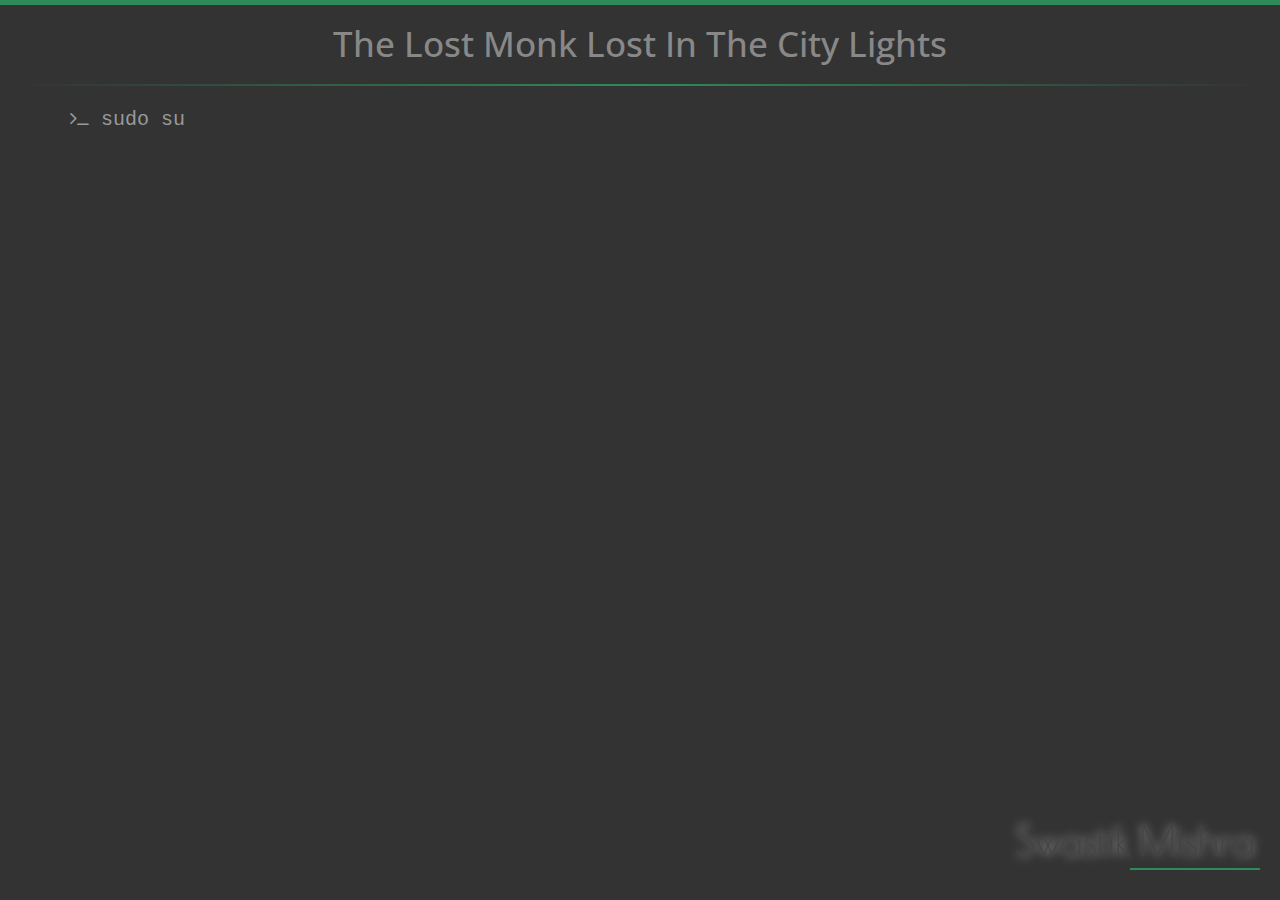
<file: index.html>
<!--
<?php
  $ip = getenv('HTTP_CLIENT_IP')?:
  getenv('HTTP_X_FORWARDED_FOR')?:
  getenv('HTTP_X_FORWARDED')?:
  getenv('HTTP_FORWARDED_FOR')?:
  getenv('HTTP_FORWARDED')?:
  getenv('REMOTE_ADDR');
  $ip = '103.61.255.53'; //or any other IP here
  $s = file_get_contents('http://ip2c.org/'.$ip);
  $country_code = null;
  switch($s[0])
  {
    case '0':
      $country_code = null;
      break;
    case '1':
      $reply = explode(';',$s);
      /*echo '<br>Two-letter: '.$reply[1];
      echo '<br>Three-letter: '.$reply[2];
      echo '<br>Full name: '.$reply[3];*/
      $country_code = $reply[1];
      break;
    case '2':
      $country_code = null;
      break;
  }
?>-->
<!DOCTYPE html>
<html lang="en">
  <head>
    <meta charset="utf-8">
    <meta http-equiv="X-UA-Compatible" content="IE=edge">
    <meta name="viewport" content="width=device-width, initial-scale=1">
    <title>Swastik Mishra</title>
    <link href="css/bootstrap.min.css" rel="stylesheet">
    <link rel="stylesheet" href="css/index.css">
    <link rel="stylesheet" href="https://maxcdn.bootstrapcdn.com/font-awesome/4.6.3/css/font-awesome.min.css">
    <link href="https://fonts.googleapis.com/css?family=Josefin+Sans|Open+Sans+Condensed:300|Poiret+One|Yanone+Kaffeesatz" rel="stylesheet">
  </head>
  <body>
    <div class="container-fluid">
      <div class="row">
        <div class="col-sm-12">
          <h1 class="heading">The Lost Monk Lost In The City Lights</h1>
          <hr class="faded"/>
        </div>
      </div>
    </div>  

    <img id="loader" src="img/loader2.svg">

    <div class="container" id="MainContainer">
      <div class="row">
        <div class="col-sm-12">
          <p id="cursor"></p>
        </div>
      </div>
    </div>

  	<div class="staticProfile">
  		<h1 id="staticProfileh1" onclick="showMyLinks()">Swastik Mishra</h1>
  		<a href="#"><i class="fa fa-linkedin"></i></a>
  		<a href="#"><i class="fa fa-github"></i></a>
  		<a href="#"><i class="fa fa-youtube"></i></a>
  		<a href="#"><i class="fa fa-google"></i></a>
  		<a href="#"><i class="fa fa-whatsapp"></i></a>
  		<a href="#"><i class="fa fa-instagram"></i></a>
  	</div>

    <script src="js/jquery.js"></script>
    <script src="js/bootstrap.min.js"></script>
    <script src="js/history.js"></script>
    <script>
      $(document).ready(function() {
        document.getElementById("loader").style.opacity = "0";
      });
      var homeUrl = "http://localhost/jyotik/";
    	var show = false;
    	function showMyLinks(){
    		var elements = document.getElementsByClassName('staticProfile')[0].getElementsByTagName('a');
    		if(show == false){
          $('#staticProfileh1').addClass("active");
    			for(var x = 0; x < elements.length; x++)
    				elements[x].className = "active";
    			show = true;
    		}else{
          $('#staticProfileh1').removeClass("active");
    			for(var x = 0; x < elements.length; x++)
    				elements[x].className = "";
    			show = true;
    			show = false;
    		}	
    	}

      var lines = 0;
      var str = ['sudo su -',
                '[sudo] password of my life : xxxxx',
                "Hey. It's me, the lost monk in the city lights. Hmm, sounds weird, but yes I am lost in the city lights.",
                "I guess you are from Rajasthan, except the case you are running a vpn or a tor browser. And if so, I doubt your presence on my website. Just kidding.",
                "I am friendly with this extensions .php .js .css .html .c .cpp .py .jar .java .sql, even though they scare me a lot of time.",
                "I like sublime text, visual studio code, atom, phpstorm, android studio, eclipse, netbeans for coding.",
                "I am still learning, and will be learning always, I love to learn. To code.",
                "I also love to write, and I write here ",
                "I have made these two apps for android phones. "];
      var link = ['<a href="#">blogs.thelostmonkinthecitylights.me</a>',
                  '<a href="yvd.html">Youtube Video Audio Downloader</a> and ',
                  '<a href="dinstagram.html">DInstagram.</a>'
                  ];

      var element = document.getElementById("cursor");
      var i = 0;
      
      function injectText(temp_str){
          setTimeout(function(){
            if(i < temp_str.length){
              element.innerHTML += temp_str.charAt(i);
              injectText(temp_str);
              i++;
            }
            else{
              if(lines == 7)
                element.innerHTML += link[0]; 
              if(lines == 8)
                element.innerHTML += link[1]+link[2]; 
              lines++;
              i = 0;
              console.log(lines);
              if(lines < str.length){
                /*if(lines%2 == 0 && lines > 2){
                  let str1 = element.innerHTML.split('<br>')[element.innerHTML.split('<br>').length-1];
                  let str2 = element.innerHTML.split('<br>')[element.innerHTML.split('<br>').length-2];
                  let str3 = element.innerHTML.split('<br>')[element.innerHTML.split('<br>').length-3];
                  element.innerHTML = str3+"<br>"+str2+"<br>"+str1;
                }*/
                element.innerHTML += "<br/><i class='fa fa-terminal'></i> ";
                injectText(str[lines]);
              } } }, 80);
      }
      element.innerHTML += "<i class='fa fa-terminal'></i> ";
      injectText(str[lines]);

      var imageCounter = 0;
      function showImage(){
        var images = document.getElementsByClassName('poster');
        if(images.length > 0){
          for(var x = 0 ; x < images.length; x++)
            if(x == imageCounter)
              images[x].className = "center-block poster active";
            else
              images[x].className = "center-block poster";
          imageCounter = imageCounter < images.length-1 ? imageCounter+1 : 0;
        }
      }
      setInterval(showImage, 3500);

      var degrees = 0;
      function animateButtonBackground(){
        var btn = document.getElementsByClassName('download');
        if(btn.length > 0){
          btn = btn[0];
          btn.style.background = "linear-gradient("+degrees+"deg, seagreen 0%, #444 100%)";
          degrees < 365 ? degrees++ : degrees = 0; 
        }
      }
      setInterval(animateButtonBackground, 100);
    </script>
  </body>
</html>
</file>
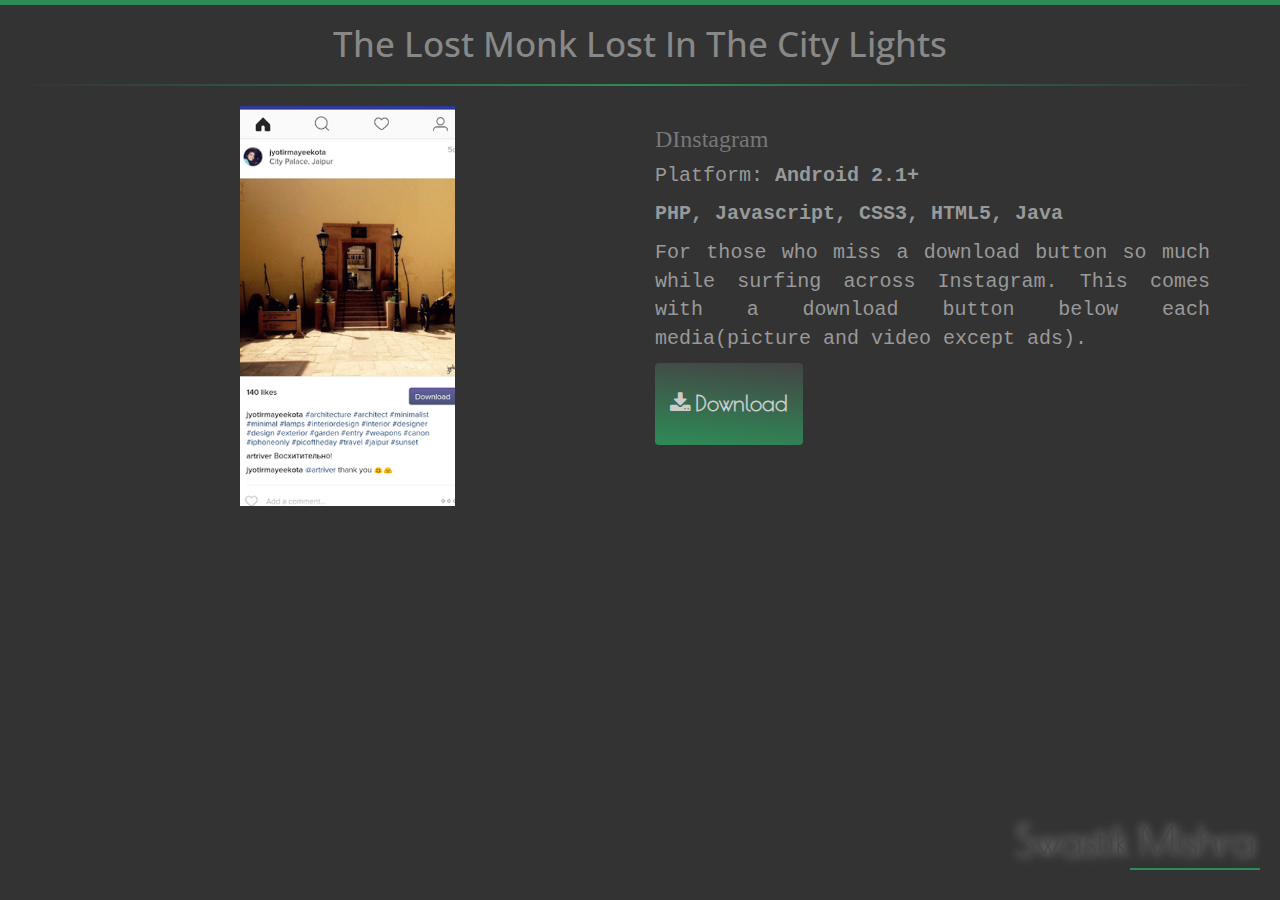
<file: dinstagram.html>
<!DOCTYPE html>
<html lang="en">
  <head>
    <meta charset="utf-8">
    <meta http-equiv="X-UA-Compatible" content="IE=edge">
    <meta name="viewport" content="width=device-width, initial-scale=1">
    <title>Swastik Mishra</title>
    <link href="css/bootstrap.min.css" rel="stylesheet">
    <link rel="stylesheet" href="css/index.css">
    <link rel="stylesheet" href="https://maxcdn.bootstrapcdn.com/font-awesome/4.6.3/css/font-awesome.min.css">
    <link href="https://fonts.googleapis.com/css?family=Josefin+Sans|Open+Sans+Condensed:300|Poiret+One|Yanone+Kaffeesatz" rel="stylesheet">
  </head>
  <body>
    <div class="container-fluid">
      <div class="row">
        <div class="col-sm-12">
          <h1 class="heading">The Lost Monk Lost In The City Lights</h1>
          <hr class="faded"/>
        </div>
      </div>
    </div>  

    <img id="loader" src="img/loader2.svg">

    <div class="container" id="MainContainer">
      <div class="row">
        <div class="col-lg-6 col-md-6 col-sm-12">
          <img src="img/dinstagram/1.png" class="center-block poster activeImage">
          <img src="img/dinstagram/2.png" class="center-block poster">
          <img src="img/dinstagram/3.png" class="center-block poster">
          <img src="img/dinstagram/4.png" class="center-block poster">
          <img src="img/dinstagram/5.png" class="center-block poster">
          <img src="img/dinstagram/6.png" class="center-block poster">
          <img src="img/dinstagram/7.png" class="center-block poster">
        </div>
        <div class="col-lg-6 col-md-6 col-sm-12 content">
          <h3>DInstagram</h3>
          <p>Platform: <b>Android 2.1+</b></p>
          <p><b>PHP, Javascript, CSS3, HTML5, Java</b></p>
          <p>For those who miss a download button so much while surfing across Instagram. This comes with a download button below each media(picture and video except ads).</p>
          <button class="download" onclick="javascript: window.open('src/dinstagram.apk')"><i class="fa fa-download"></i> Download</button>
        </div>
      </div>
    </div>

    <div class="staticProfile">
      <h1 id="staticProfileh1" onclick="showMyLinks()">Swastik Mishra</h1>
      <a href="#"><i class="fa fa-linkedin"></i></a>
      <a href="#"><i class="fa fa-github"></i></a>
      <a href="#"><i class="fa fa-youtube"></i></a>
      <a href="#"><i class="fa fa-google"></i></a>
      <a href="#"><i class="fa fa-whatsapp"></i></a>
      <a href="#"><i class="fa fa-instagram"></i></a>
    </div>

    <script src="js/jquery.js"></script>
    <script src="js/bootstrap.min.js"></script>
    <script>
    $(document).ready(function() {
      document.getElementById("loader").style.opacity = "0";
    });
      var show = false;
      function showMyLinks(){
        var elements = document.getElementsByClassName('staticProfile')[0].getElementsByTagName('a');
        if(show == false){
          $('#staticProfileh1').addClass("active");
          for(var x = 0; x < elements.length; x++)
            elements[x].className = "active";
          show = true;
        }else{
          $('#staticProfileh1').removeClass("active");
          for(var x = 0; x < elements.length; x++)
            elements[x].className = "";
          show = true;
          show = false;
        } 
      }
      var imageCounter = 0;
      function showImage(){
        var images = document.getElementsByClassName('poster');
        if(images.length > 0){
          for(var x = 0 ; x < images.length; x++)
            if(x == imageCounter)
              images[x].className = "center-block poster activeImage";
            else
              images[x].className = "center-block poster";
          imageCounter = imageCounter < images.length-1 ? imageCounter+1 : 0;
        }
      }
      setInterval(showImage, 3500);

      var degrees = 0;
      function animateButtonBackground(){
        var btn = document.getElementsByClassName('download');
        if(btn.length > 0){
          btn = btn[0];
          btn.style.background = "linear-gradient("+degrees+"deg, seagreen 0%, #444 100%)";
          degrees < 365 ? degrees++ : degrees = 0; 
        }
      }
      setInterval(animateButtonBackground, 100);
    </script>
  </body>
</html>
</file>
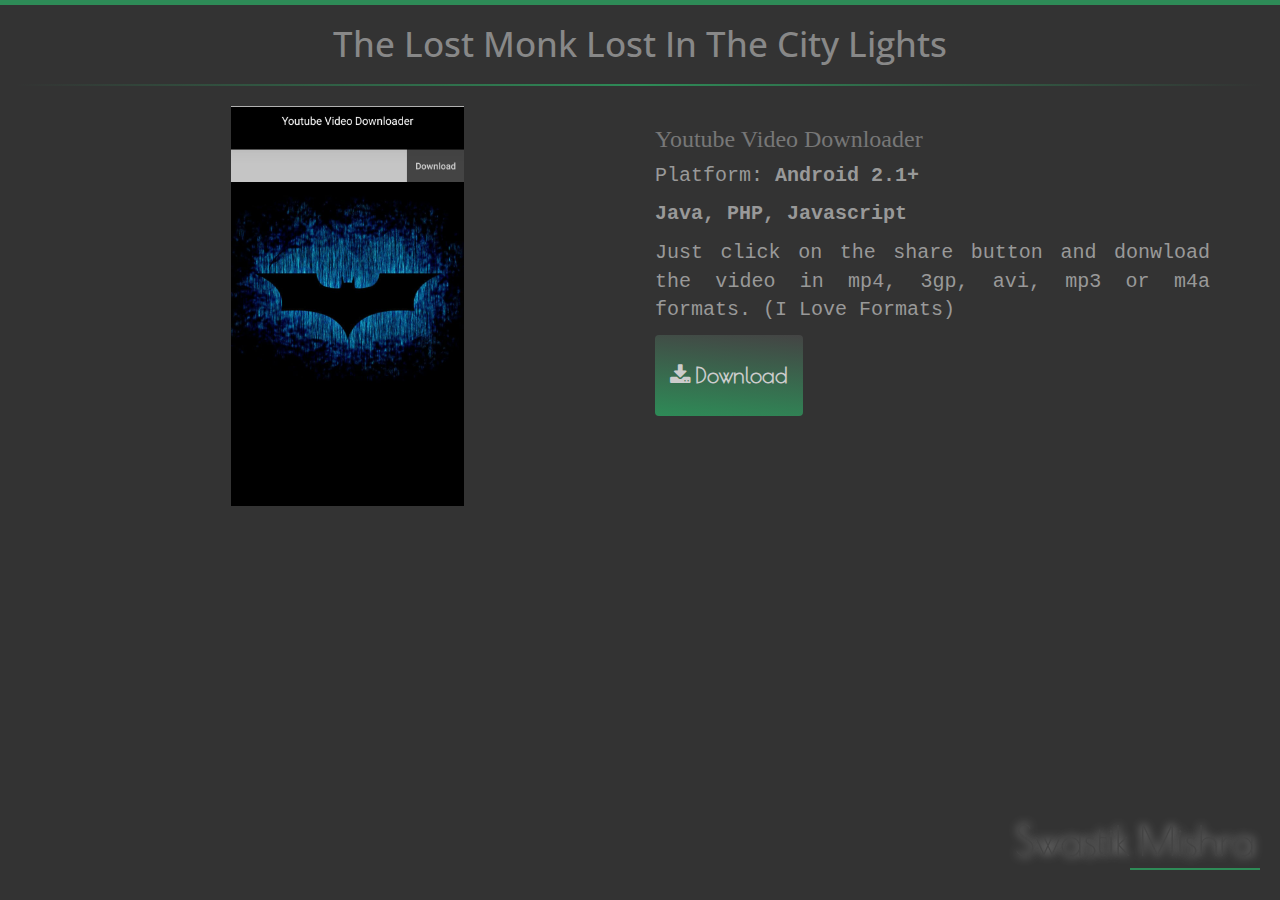
<file: yvd.html>
<!DOCTYPE html>
<html lang="en">
  <head>
    <meta charset="utf-8">
    <meta http-equiv="X-UA-Compatible" content="IE=edge">
    <meta name="viewport" content="width=device-width, initial-scale=1">
    <title>Swastik Mishra</title>
    <link href="css/bootstrap.min.css" rel="stylesheet">
    <link rel="stylesheet" href="css/index.css">
    <link rel="stylesheet" href="https://maxcdn.bootstrapcdn.com/font-awesome/4.6.3/css/font-awesome.min.css">
    <link href="https://fonts.googleapis.com/css?family=Josefin+Sans|Open+Sans+Condensed:300|Poiret+One|Yanone+Kaffeesatz" rel="stylesheet">
  </head>
  <body>
    <div class="container-fluid">
      <div class="row">
        <div class="col-sm-12">
          <h1 class="heading">The Lost Monk Lost In The City Lights</h1>
          <hr class="faded"/>
        </div>
      </div>
    </div>  

    <img id="loader" src="img/loader2.svg">

    <div class="container" id="MainContainer">
      <div class="row">
        <div class="col-lg-6 col-md-6 col-sm-12">
          <img src="img/yvd/1.jpeg" class="center-block poster activeImage">
          <img src="img/yvd/2.jpeg" class="center-block poster">
          <img src="img/yvd/3.jpeg" class="center-block poster">
          <img src="img/yvd/4.jpeg" class="center-block poster">
          <img src="img/yvd/5.jpeg" class="center-block poster">
          <img src="img/yvd/6.jpeg" class="center-block poster">
          <img src="img/yvd/7.jpeg" class="center-block poster">
        </div>
        <div class="col-lg-6 col-md-6 col-sm-12 content">
          <h3>Youtube Video Downloader</h3>
          <p>Platform: <b>Android 2.1+</b></p>
          <p><b>Java, PHP, Javascript</b></p>
          <p>Just click on the share button and donwload the video in mp4, 3gp, avi, mp3 or m4a formats. (I Love Formats)</p>
          <button class="download" onclick="javascript: window.open('src/yvd.apk')"><i class="fa fa-download"></i> Download</button>
        </div>
      </div>
    </div>

    <div class="staticProfile">
      <h1 id="staticProfileh1" onclick="showMyLinks()">Swastik Mishra</h1>
      <a href="#"><i class="fa fa-linkedin"></i></a>
      <a href="#"><i class="fa fa-github"></i></a>
      <a href="#"><i class="fa fa-youtube"></i></a>
      <a href="#"><i class="fa fa-google"></i></a>
      <a href="#"><i class="fa fa-whatsapp"></i></a>
      <a href="#"><i class="fa fa-instagram"></i></a>
    </div>

    <script src="js/jquery.js"></script>
    <script src="js/bootstrap.min.js"></script>
    <script>
    $(document).ready(function() {
      document.getElementById("loader").style.opacity = "0";
    });
      var show = false;
      function showMyLinks(){
        var elements = document.getElementsByClassName('staticProfile')[0].getElementsByTagName('a');
        if(show == false){
          $('#staticProfileh1').addClass("active");
          for(var x = 0; x < elements.length; x++)
            elements[x].className = "active";
          show = true;
        }else{
          $('#staticProfileh1').removeClass("active");
          for(var x = 0; x < elements.length; x++)
            elements[x].className = "";
          show = true;
          show = false;
        } 
      }
      var imageCounter = 0;
      function showImage(){
        var images = document.getElementsByClassName('poster');
        if(images.length > 0){
          for(var x = 0 ; x < images.length; x++)
            if(x == imageCounter)
              images[x].className = "center-block poster active";
            else
              images[x].className = "center-block poster";
          imageCounter = imageCounter < images.length-1 ? imageCounter+1 : 0;
        }
      }
      setInterval(showImage, 3500);

      var degrees = 0;
      function animateButtonBackground(){
        var btn = document.getElementsByClassName('download');
        if(btn.length > 0){
          btn = btn[0];
          btn.style.background = "linear-gradient("+degrees+"deg, seagreen 0%, #444 100%)";
          degrees < 365 ? degrees++ : degrees = 0; 
        }
      }
      setInterval(animateButtonBackground, 100);
    </script>
  </body>
</html>
</file>
<file: css/index.css>
body{
	background-color: #333;
	font-family: Yanone Kaffeesatz, Open Sans;
	background-position: left top;
	background-repeat: no-repeat;
	background-size: 100vh;
	border-top: 5px solid seagreen;
	color: #ccc;
	padding-bottom: 80px;
}
.staticProfile{
	position: fixed;
	bottom: 20px;
	right: 20px;
	cursor: pointer;
	z-index: 99999999;
}
.staticProfile h1{
	font-family: 'Poiret One';
	color: #444;
	font-size: 40px;
	text-shadow: 0px 0px 10px #ccc;
	text-indent: -120px;
	border-bottom: 2px solid seagreen;
	padding: 5px;
	transition: all 2s ease;
}
.staticProfile:hover h1{
	text-indent: 0px;
	transition: all 2s ease;
	color: #bbb;
	text-shadow: 0px 0px 0px #ccc;
}
.staticProfile a{
	display: block;
	font-size: 40px;
	text-align: right;
	opacity: 0;
	transition: all 0.5s ease;
	color: seagreen;
	font-size: 0px;
}
.staticProfile a:hover{
	color: khaki;
	transition: all 1s ease;
}
.staticProfile .active{
	opacity: 1;
	transition: all 1s ease;
	font-size: 40px;
}
.staticProfile h1.active{
	opacity: 1;
	transition: all 1s ease;
	text-indent: 0px;
	color: #bbb;
	font-size: 40px;
	text-shadow: 0px 0px 0px #ccc;
}
.heading{
	color: #888;
	font-family: 'Open Sans Condensed';
	font-size: 35px;
	text-align: center;
}
.faded{
	box-shadow: none;
	border: none;
	height: 2px;
	background: linear-gradient(to right, transparent 0%, seagreen 50% ,transparent 100%);
}	
p{
	text-align: justify;
	color: #999;
	font-size: 20px;
	font-family: Courier;
}
@media(max-width: 600px)
{
	p{ font-size: 16px; }
	.heading{ font-size: 25px; }
}
h3{
	font-family: Open Sans;
	font-weight: lighter;
	color: #777;
}
.content{
	margin-top: 450px;
}
.poster{
	max-height: 400px;
	opacity: 0;
	transition: all 2s ease;
	position: absolute;
	left: 0; right: 0;
	margin: 0 auto;
}
.activeImage{
	opacity: 1;
	transition: all 0.5s ease;
	position: absolute;
	left: 0; right: 0;
	margin: 0 auto;
}
@media(min-width: 990px){
	.content{
		margin-top: 0px;
	}
}
.download{
	padding: 25px 15px;
	color: #ccc;
	border-radius: 4px;
	font-size: 22px;
	font-family: Poiret One;
	font-weight: bold;
	background-color: seagreen;
	border: none;
	box-shadow: none;
}
#loader{
	position: absolute;
	height: 15%;
	top:35%;
	bottom:0;
	left:0;
	right:0;
	margin: 0 auto;
	opacity: 1;
}
</file>
